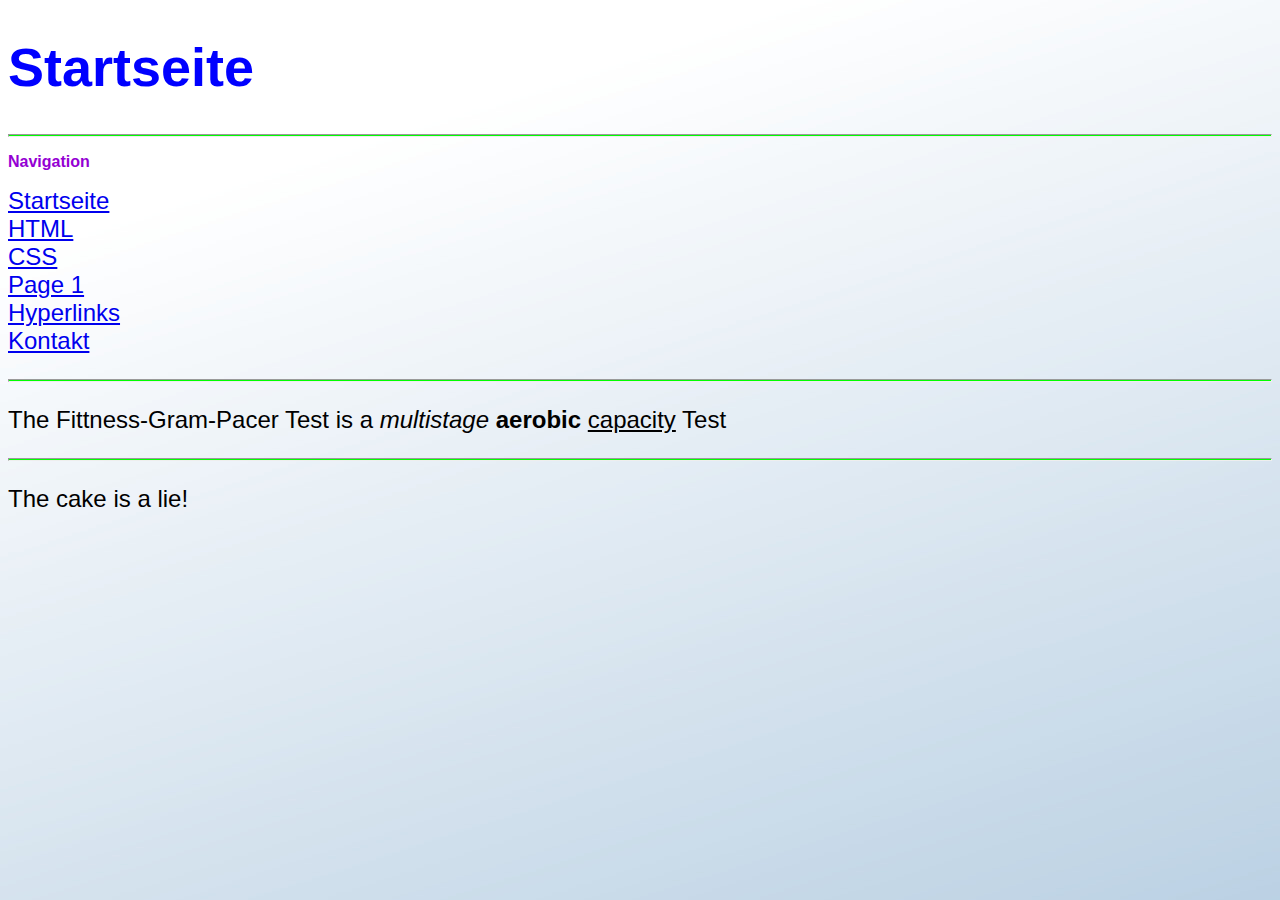
<file: index.html>
<!DOCTYPE html>
<html>

  <head>
          <title>Startseite</title>
          <meta charset="utf-8">
          <link rel="stylesheet" type="text/css" href="stylesheet.css">
  </head>

  <body>

          <h1>Startseite</h1>

          <hr> <!-- Navigation -->
          <h3>Navigation</h3>
          <a href="index.html">Startseite</a><br>
          <a href="html.html">HTML</a><br>
          <a href="css.html">CSS</a><br>
          <a href="page1.html">Page 1</a><br>
          <a href="documents/hyperlinks.html">Hyperlinks</a><br>
          <a href="kontakt.html">Kontakt</a>
          <hr>

          <p>The Fittness-Gram-Pacer Test is   a <i>multistage</i> <b>aerobic</b> <u>capacity</u> Test </p>

          <hr>
          <p>The cake is a lie!</p>
  </body>
</file>
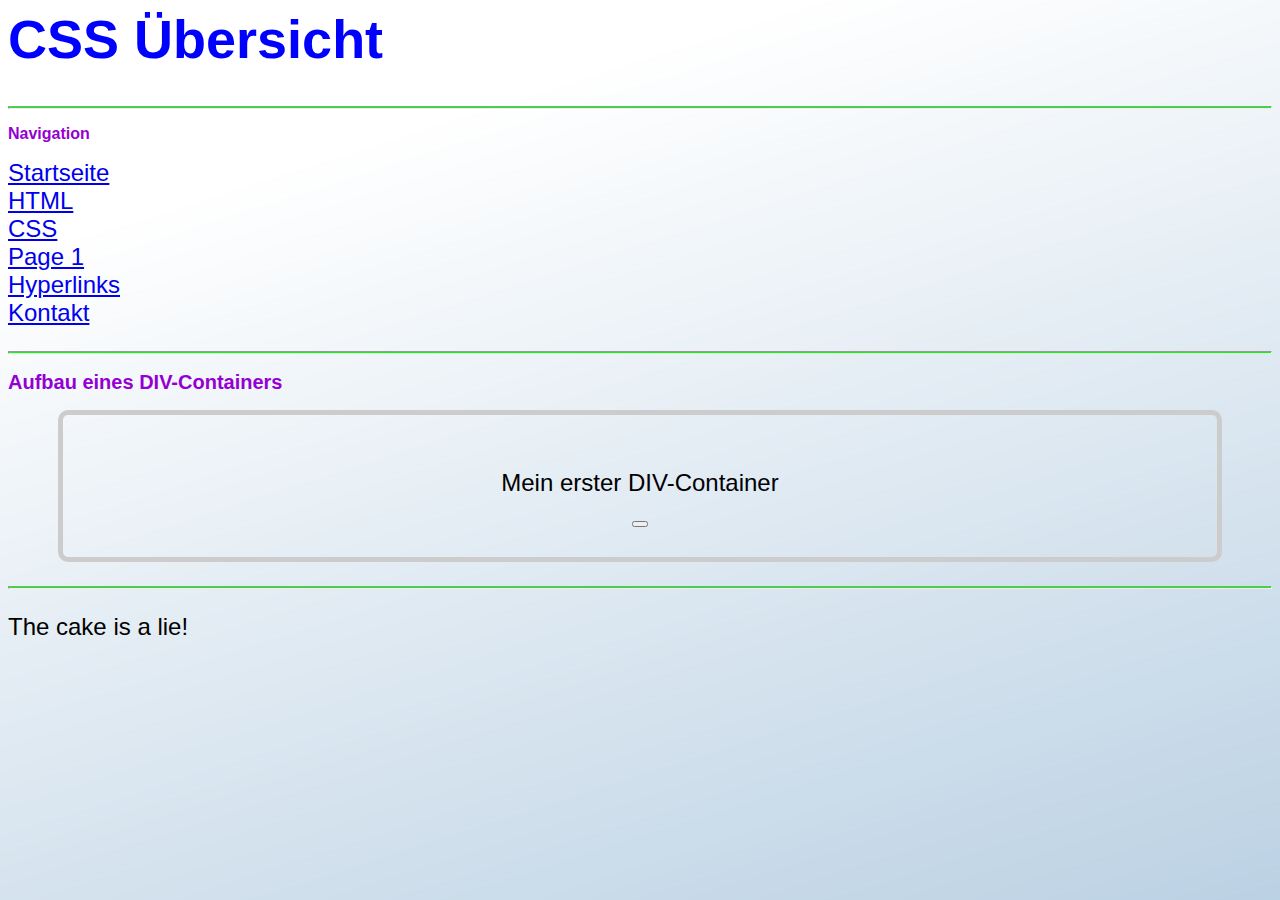
<file: css.html>
<html>

  <head>
          <title>CSS Übersicht</title>
          <meta charset="utf-8">
          <link rel="stylesheet" type="text/css" href="stylesheet.css">
  </head>

  <body>

          <h1>CSS Übersicht</h1>

          <hr> <!-- Navigation -->
          <h3>Navigation</h3>
          <a href="index.html">Startseite</a><br>
          <a href="html.html">HTML</a><br>
          <a href="css.html">CSS</a><br>
          <a href="page1.html">Page 1</a><br>
          <a href="documents/hyperlinks.html">Hyperlinks</a><br>
          <a href="kontakt.html">Kontakt</a>
          <hr>

          <h2>Aufbau eines DIV-Containers</h2>

          <div id="div-container">
            <p>Mein erster DIV-Container</p>
            <button type="button" name="button" value="click" width="40px"></button>
          </div>

          <hr>
          <p>The cake is a lie!</p>
  </body>
</file>
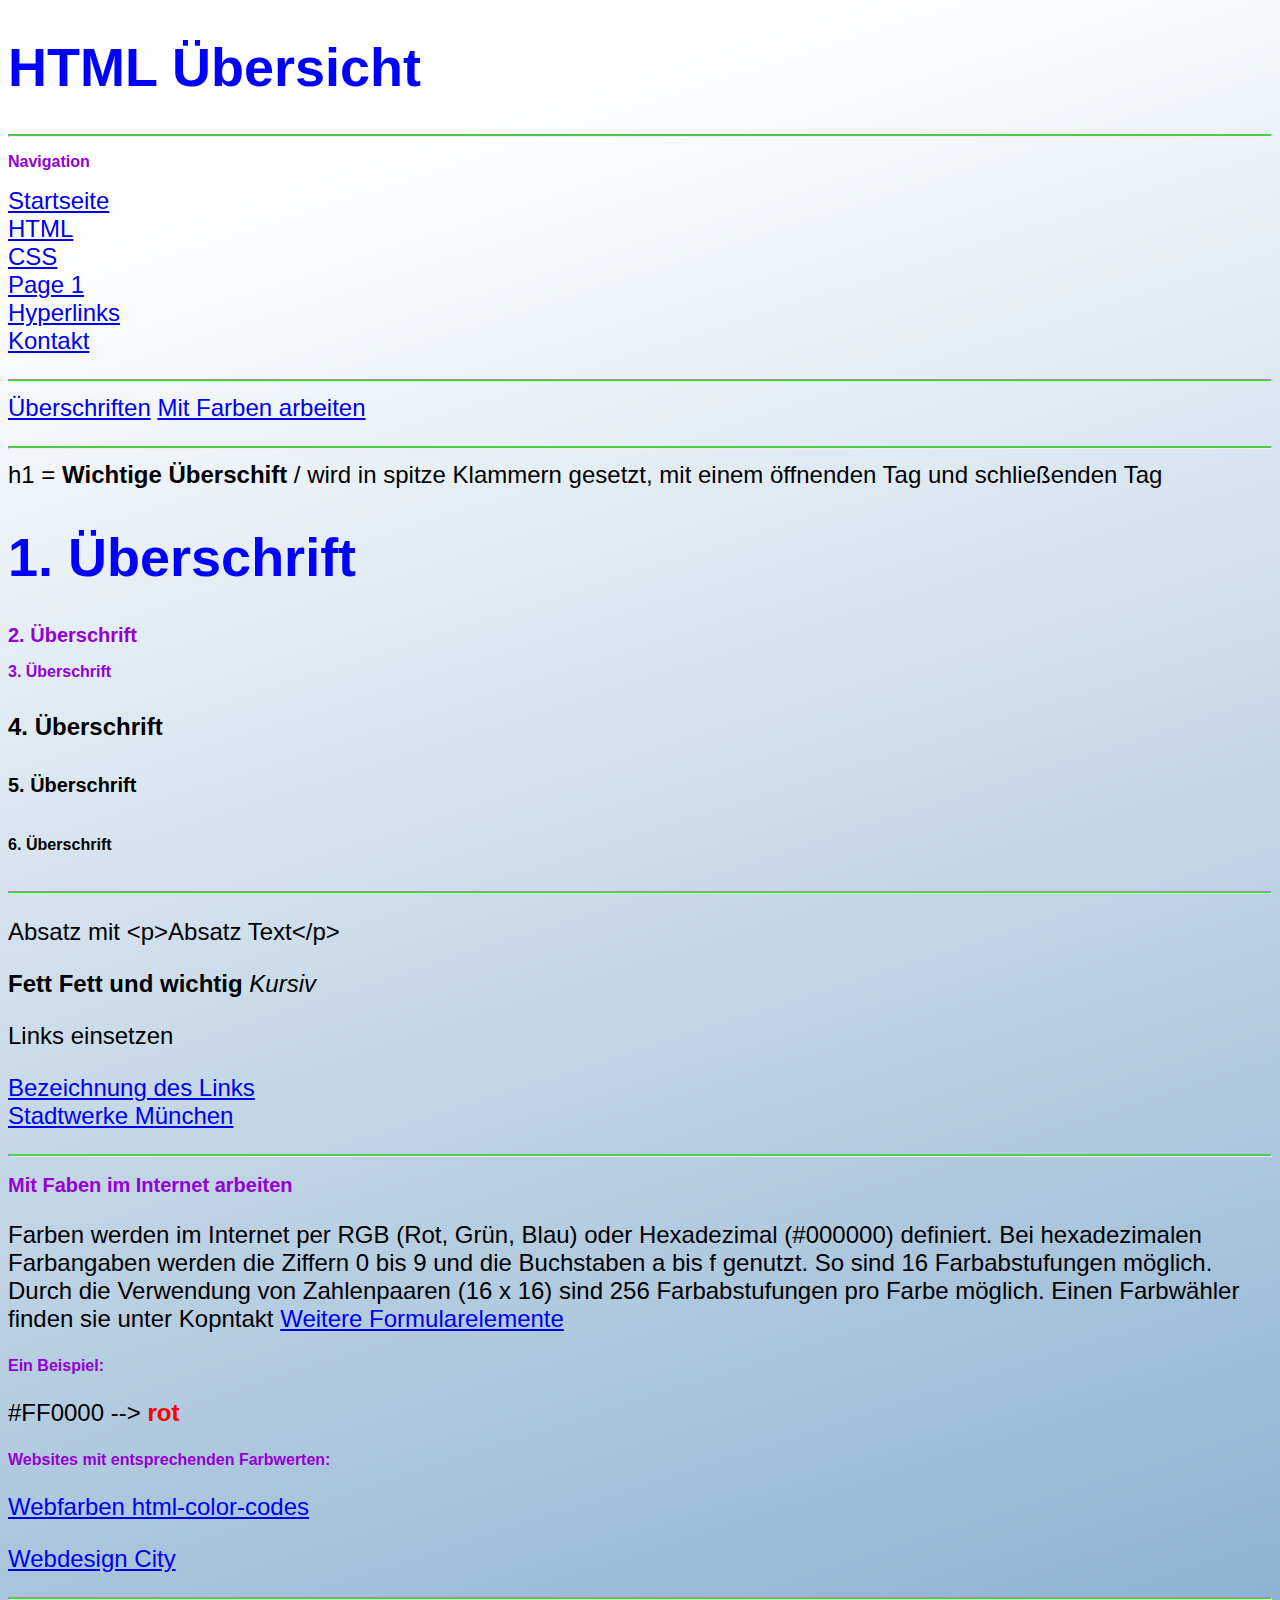
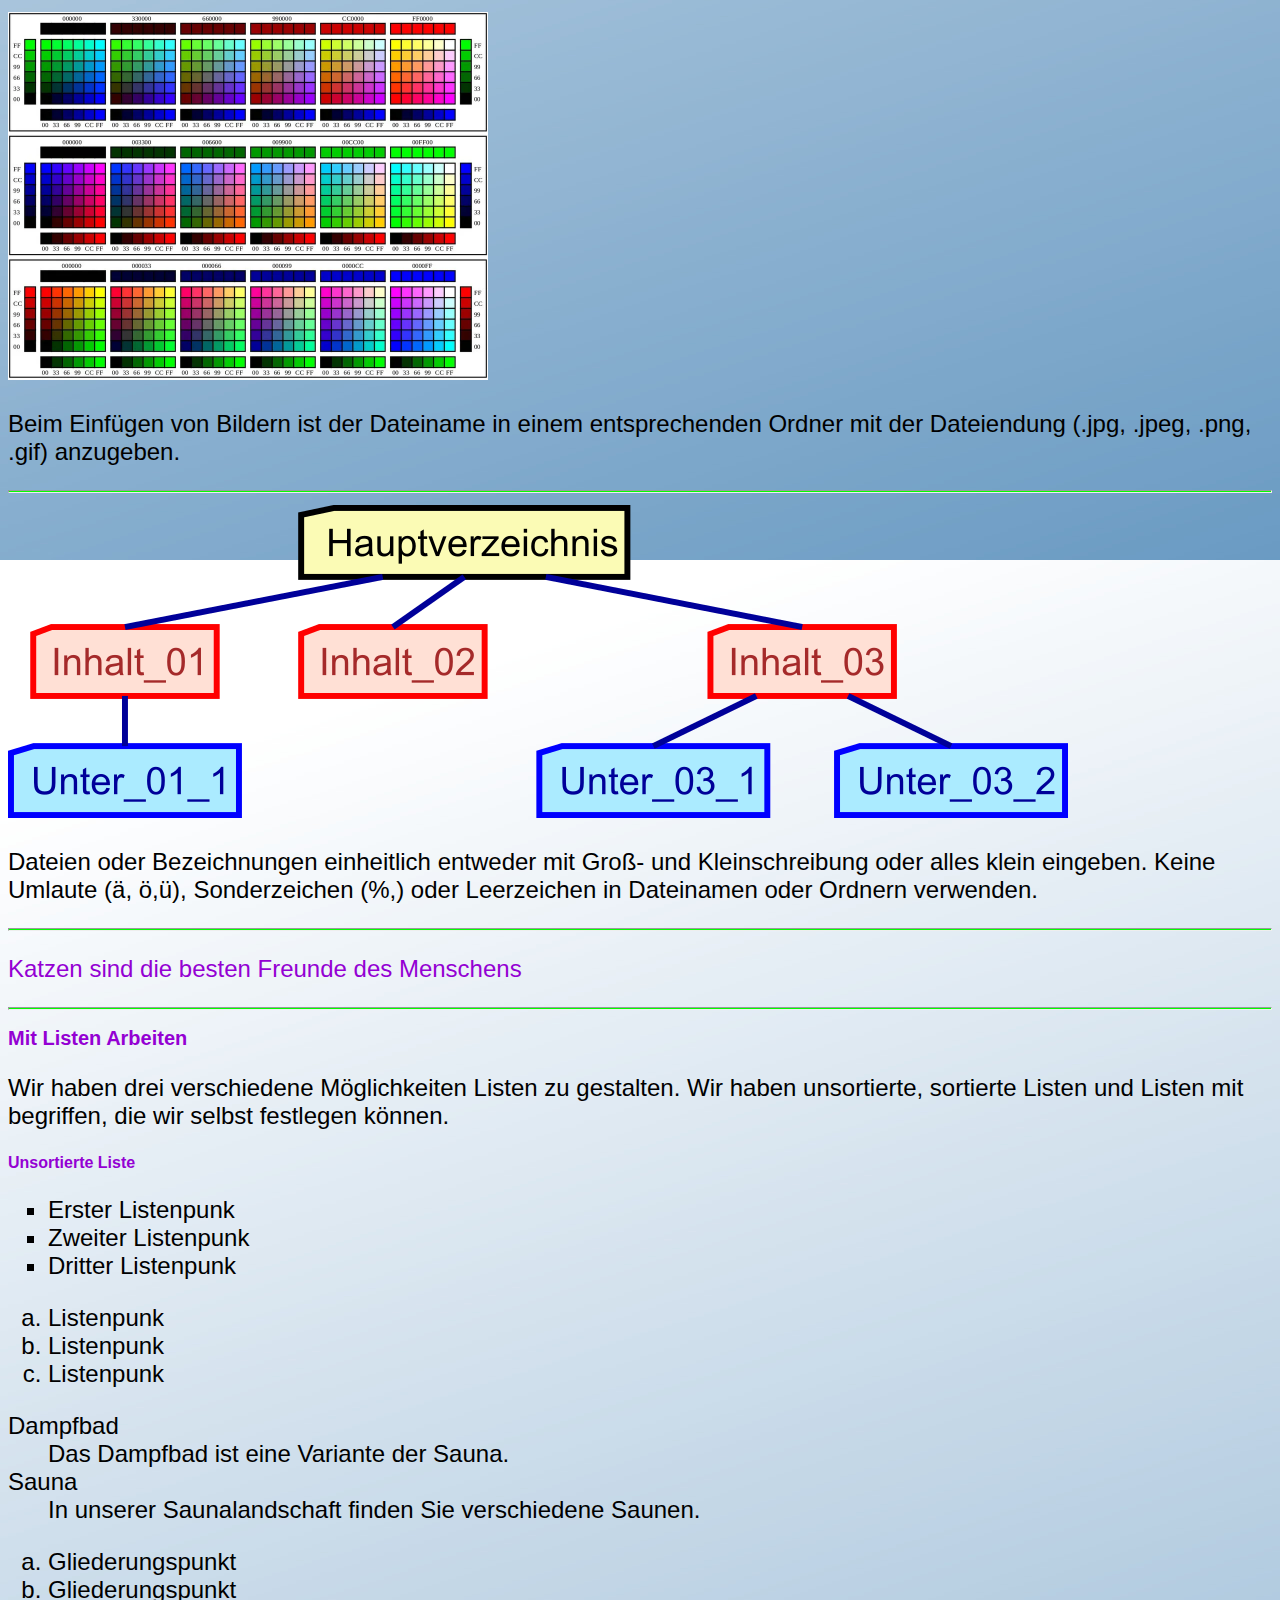
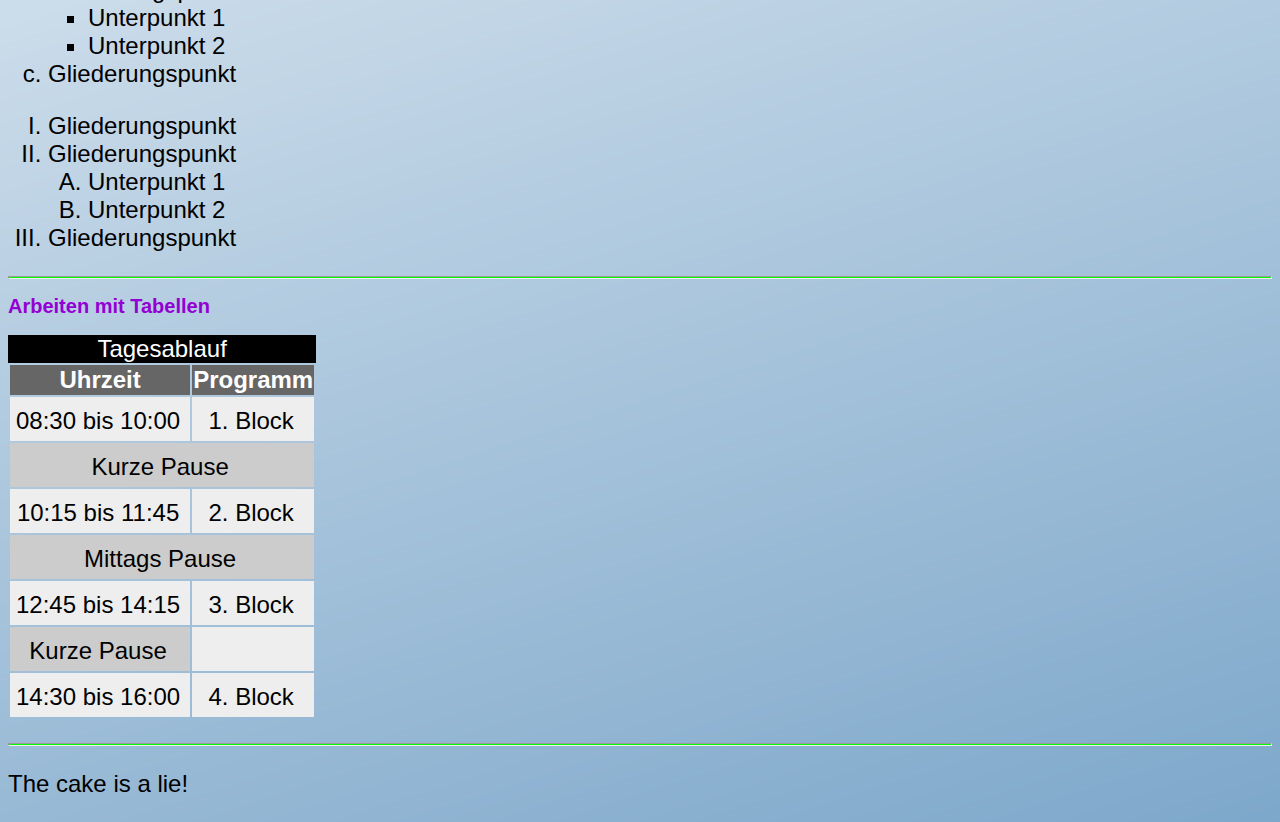
<file: html.html>
<!DOCTYPE html>
<html>

  <head>
          <title>HTML Übersicht</title>
          <meta charset="utf-8">
          <link rel="stylesheet" type="text/css" href="stylesheet.css">

  </head>

  <body>

          <h1>HTML Übersicht</h1>

          <hr> <!-- Navigation -->
          <h3>Navigation</h3>
          <a href="index.html">Startseite</a><br>
          <a href="html.html">HTML</a><br>
          <a href="css.html">CSS</a><br>
          <a href="page1.html">Page 1</a><br>
          <a href="documents/hyperlinks.html">Hyperlinks</a><br>
          <a href="kontakt.html">Kontakt</a>
          <hr>
          
          <a href="#ueberschriften">Überschriften</a> <a href="#farben">Mit Farben arbeiten</a>

          <hr>

          h1 = <b>Wichtige Überschift</b> / wird in spitze Klammern gesetzt, mit einem öffnenden Tag und schließenden Tag

          <h1 id="ueberschriften">1. Überschrift</h1>
          <h2>2. Überschrift</h2>
          <h3>3. Überschrift</h3>
          <h4>4. Überschrift</h4>
          <h5>5. Überschrift</h5>
          <h6>6. Überschrift</h6>

          <hr>

          <p>Absatz mit &lt;p&gt;Absatz Text&lt;/p&gt;</p>
          <b>Fett</b>
          <strong>Fett und wichtig</strong>
          <i>Kursiv</i>

          <p>Links einsetzen</p>
          <a href="dateiname.html">Bezeichnung des Links</a> <br>
          <a href="https://www.swm.de" target="_blank" alt="Stadtwerke München">Stadtwerke München</a>

          <hr>
          <h2 id="farben">Mit Faben im Internet arbeiten</h2>
          <p>Farben werden im Internet per RGB (Rot, Grün, Blau) oder Hexadezimal (#000000) definiert.
            Bei hexadezimalen Farbangaben werden die Ziffern 0 bis 9 und die Buchstaben a bis f genutzt. So sind 16 Farbabstufungen möglich.
            Durch die Verwendung von Zahlenpaaren (16 x 16) sind 256 Farbabstufungen pro Farbe möglich. Einen Farbwähler finden sie unter Kopntakt <a href="kontakt.html#formularelemente">Weitere Formularelemente</a></p>

          <h3>Ein Beispiel:</h3>
          <p>#FF0000 --> <strong class="rot">rot</strong></p>

          <h3>Websites mit entsprechenden Farbwerten:</h3>
          <p><a href="https://html-color-codes.info/webfarben_hexcodes" target="_blank" alt="Webfarben">Webfarben html-color-codes</a></p>
          <p><a href="http://www.webdesign-city.de/farbtabelle_hexcode.html" target="_blank" alt="Webdesign City">Webdesign City</a></p>

          <hr>
          <!-- hello -->

          <img width="480px" src="./images/web-colors.jpg" alt="Webcolors">
          <p>Beim Einfügen von Bildern ist der Dateiname in einem entsprechenden Ordner mit der Dateiendung (.jpg, .jpeg, .png, .gif) anzugeben.</p>

          <hr>
          <img src="./images/verzeichnisstruktur.png" alt="Verzeichnisstruktur">
          <p>Dateien oder Bezeichnungen einheitlich entweder mit Groß- und Kleinschreibung oder alles klein eingeben.
            Keine Umlaute (ä, ö,ü), Sonderzeichen (%,) oder Leerzeichen in Dateinamen oder Ordnern verwenden.</p>

          <hr>
          <p style="color: darkviolet; font-size: 77">Katzen sind die besten Freunde des Menschens</p>

          <hr>
          <h2>Mit Listen Arbeiten</h2>
          <p>Wir haben drei verschiedene Möglichkeiten Listen zu gestalten.
            Wir haben unsortierte, sortierte Listen und Listen mit begriffen, die wir selbst festlegen können.</p>

          <h3>Unsortierte Liste</h3>
          <ul>
            <li>Erster Listenpunk</li>
            <li>Zweiter Listenpunk</li>
            <li>Dritter Listenpunk</li>
          </ul>

          <ol>
            <li>Listenpunk</li>
            <li>Listenpunk</li>
            <li>Listenpunk</li>
          </ol>

          <dl>
            <dt>Dampfbad</dt>
            <dd>Das Dampfbad ist eine Variante der Sauna.</dd>
            <dt>Sauna</dt>
            <dd>In unserer Saunalandschaft finden Sie verschiedene Saunen.</dd>
          </dl>

          <dl>
            <ol>
              <li>Gliederungspunkt</li>
              <li>Gliederungspunkt</li>
                <ul>
                  <li>Unterpunkt 1</li>
                  <li>Unterpunkt 2</li>
                </ul>
              <li>Gliederungspunkt</li>
            </ol>
          </dl>

          <dl >
            <ol class="roman">
              <li>Gliederungspunkt</li>
              <li>Gliederungspunkt</li>
                <ol class="alpha">
                  <li>Unterpunkt 1</li>
                  <li>Unterpunkt 2</li>
                </ol>
              <li>Gliederungspunkt</li>
            </ol>
          </dl>

          <hr>
          <!-- Tabelle -->
          <h2>Arbeiten mit Tabellen</h2>

          <table>
            <caption>Tagesablauf</caption>
            <th>Uhrzeit</th><th>Programm</th>
            <tr><td>08:30 bis 10:00</td><td>1. Block</td></tr>
            <tr><td class="pause" colspan="2">Kurze Pause</td></tr>
            <tr><td>10:15 bis 11:45</td><td>2. Block</td></tr>
            <tr><td class="pause" colspan="2">Mittags Pause</td></tr>
            <tr><td>12:45 bis 14:15</td><td>3. Block</td></tr>
            <tr><td class="pause">Kurze Pause</td><td>&nbsp;</td></tr>
            <tr><td>14:30 bis 16:00</td><td>4. Block</td></tr>
          </table>

          <hr>
          <p>The cake is a lie!</p>
  </body>
</file>
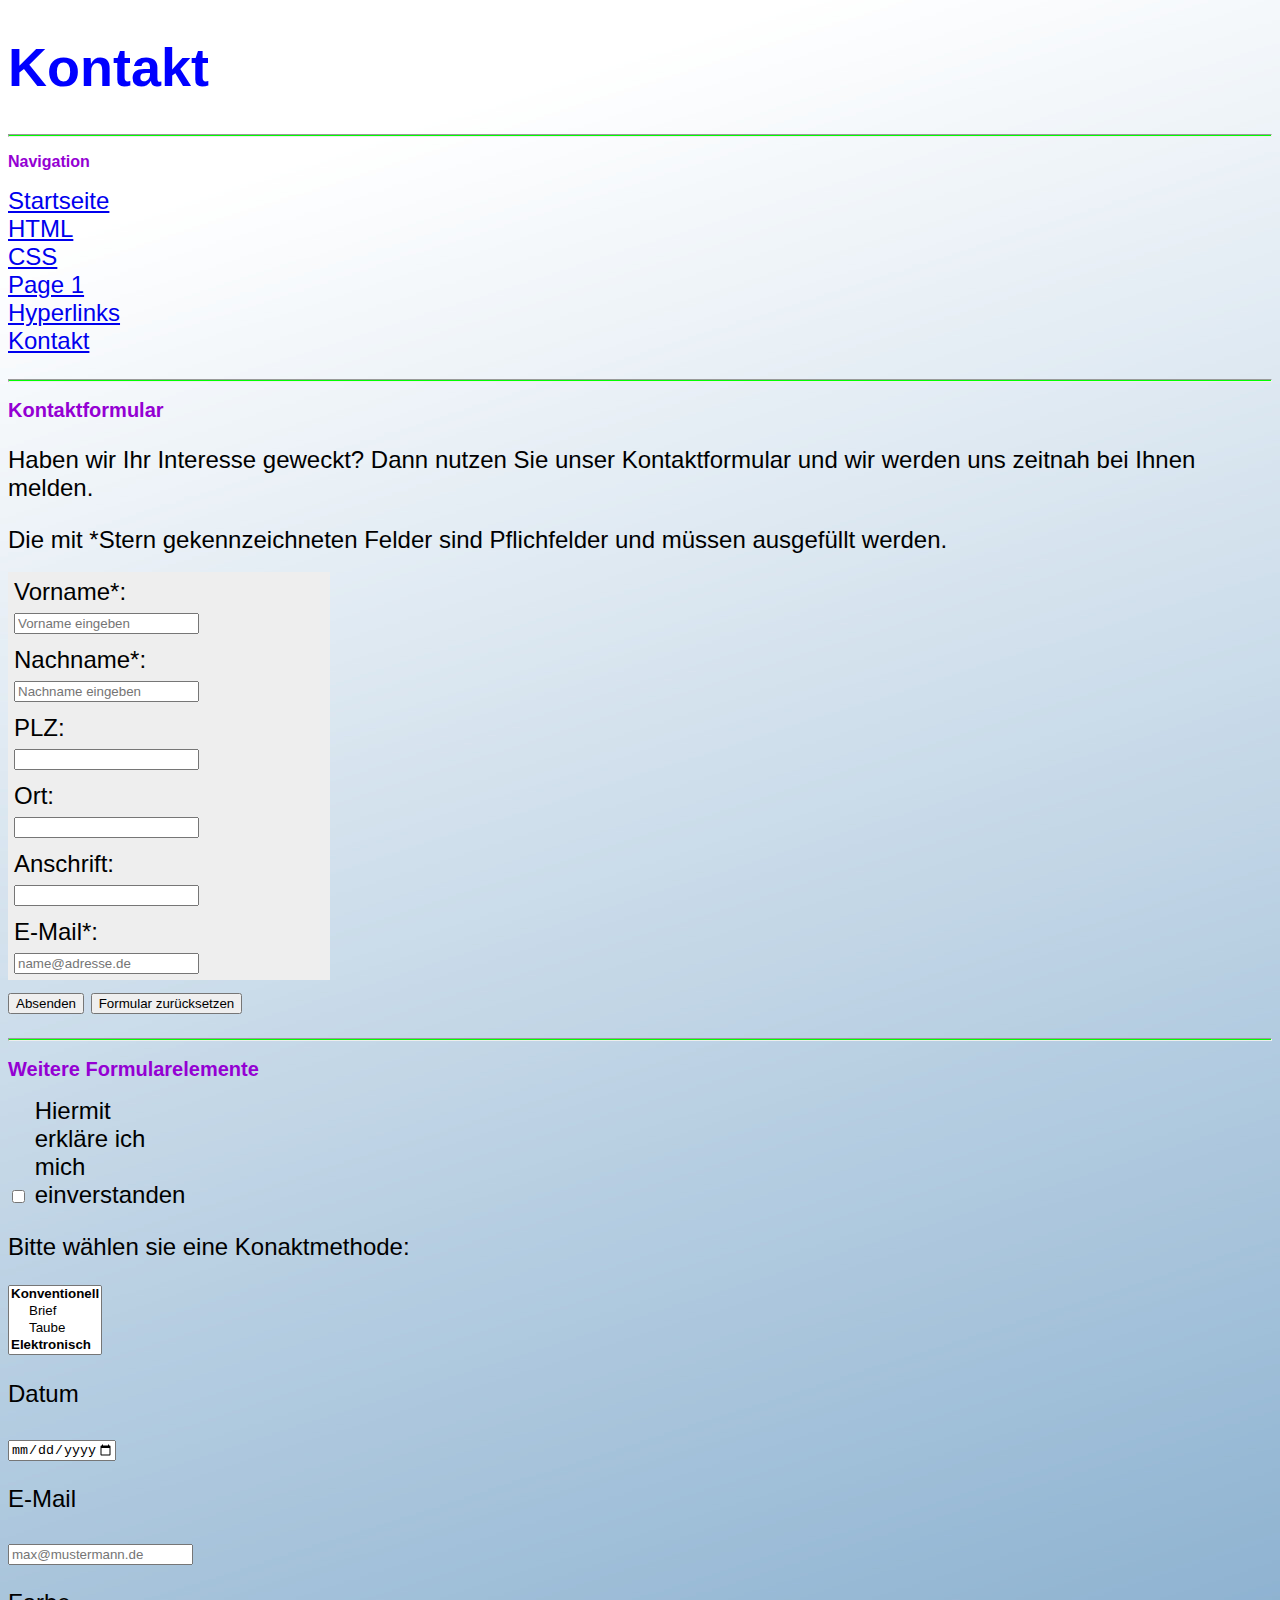
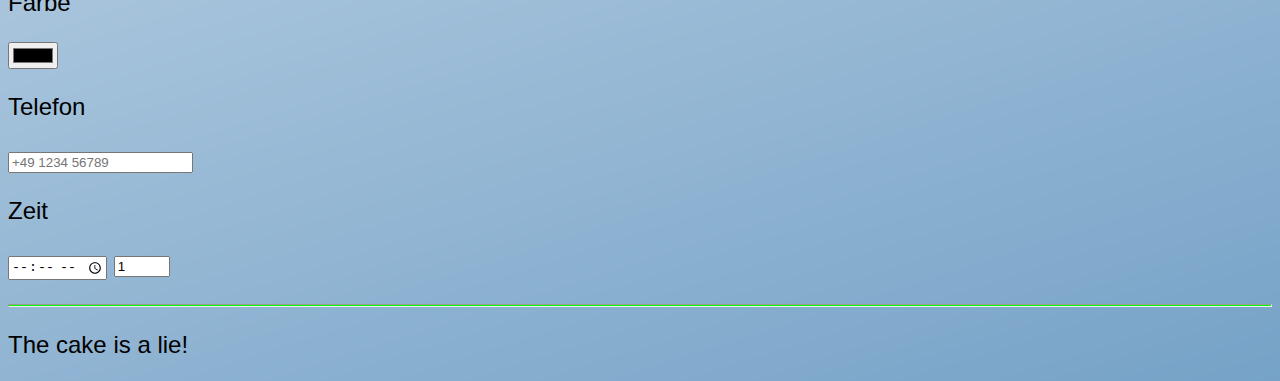
<file: kontakt.html>
<!DOCTYPE html>
<html>

  <head>

    <meta charset="utf-8">
    <link rel="stylesheet" href="stylesheet.css">
    <title>Kontakt</title>

  </head>


  <body>

    <h1>Kontakt</h1>

    <hr> <!-- Navigation -->
    <h3>Navigation</h3>
    <a href="index.html">Startseite</a><br>
    <a href="html.html">HTML</a><br>
    <a href="css.html">CSS</a><br>
    <a href="page1.html">Page 1</a><br>
    <a href="documents/hyperlinks.html">Hyperlinks</a><br>
    <a href="kontakt.html">Kontakt</a>
    <hr>

    <!-- Kontaktformular Seite -->

    <h2>Kontaktformular</h2>
    <p>Haben wir Ihr Interesse geweckt? Dann nutzen Sie unser Kontaktformular
      und wir werden uns zeitnah bei Ihnen melden.</p>
    <p>Die mit *Stern gekennzeichneten Felder sind Pflichfelder und müssen ausgefüllt werden.</p>

    <form action="max@mustermann.de" method="post" enctype="text/plain">

      <p class="formular"><label for="Vorname">Vorname*:</label> <input type="text" id="Vorname" placeholder="Vorname eingeben" required></p>
      <p class="formular"><label for="Nachname">Nachname*:</label> <input type="text" id="Nachname" placeholder="Nachname eingeben" required></p>
      <p class="formular"><label for="PLZ">PLZ:</label> <input type="text" id="PLZ" maxlength="5"</p>
      <p class="formular"><label for="Ort">Ort:</label> <input type="text" id="Ort"</p>
      <p class="formular"><label for="Anschrift">Anschrift:</label> <input type="text" id="Anschrift"</p>
      <p class="formular"><label for="E-Mail">E-Mail*:</label> <input type="text" id="E-Mail" placeholder="name@adresse.de" required></p>

      <input type="submit" id="Absenden" value="Absenden">&nbsp;<input type="reset" id="Formular zurücksetzen" value="Formular zurücksetzen">

      <hr>
      <h2 id="formularelemente">Weitere Formularelemente</h2>

      <!-- Auswahlkästchen / Checkbox -->
      <input type="checkbox"  id="Checkbox" value="OK"> <label for="checkbox">Hiermit erkläre ich mich einverstanden</label>

      <!-- Multiple Choice -->
      <p>Bitte wählen sie eine Konaktmethode:</p>
      <select size=4 multiple>
        <optgroup label="Konventionell">
          <option>Brief</option>
          <option>Taube</option>
        </optgroup>
        <optgroup label="Elektronisch">
          <option>E-Mail</option>
          <option>Handy</option
        </optgroup>
      </select>

      <!-- Datumsfeld -->
      <p>Datum</p>
      <input type="date" id="Datum" value="2022" min="2022-01-01" max="2022-12-31">

      <!-- E-Mail -->
      <p>E-Mail</p>
      <input type="email" id="E-Mail_Field" placeholder="max@mustermann.de">

      <!-- Farbe -->
      <p>Farbe</p>
      <input type="color" id="Farbe">

      <!-- Telefon -->
      <p>Telefon</p>
      <input type="tel" id="Telefon" placeholder="+49 1234 56789">

      <!-- Zeit -->
      <p>Zeit</p>
      <input type="time" id="Zeit">

      <!-- Nummer (z.B.: Menge) -->
<input type="number" id="Numer" value="1" min="1" max="10">


    </form>

    <hr>
    <p>The cake is a lie!</p>

  </body>

</html>
</file>
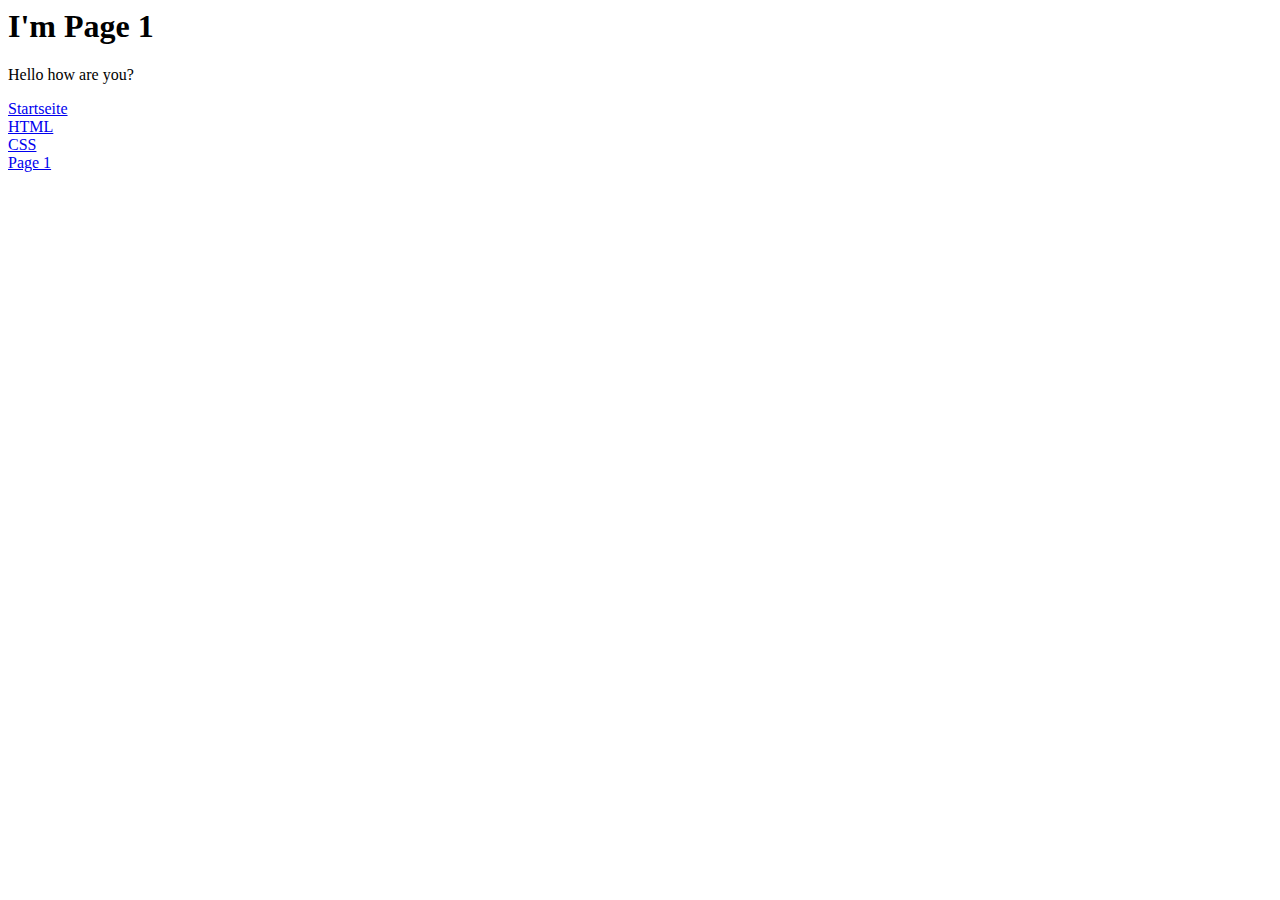
<file: page1.html>
<html>
  <head>
    <meta charset="utf-8">
    <title>Page 1</title>

    <style type="text/css">

            <link rel="stylesheet" type="text/css" href="stylesheet.css">

    </style>
  </head>
  <body>
          <h1>I'm Page 1</h1>
          <p>Hello how are you?</p>

          <a href="index.html">Startseite</a><br>
          <a href="html.html">HTML</a><br>
          <a href="css.html">CSS</a><br>
          <a href="page1.html">Page 1</a>
  </body>
</html>
</file>
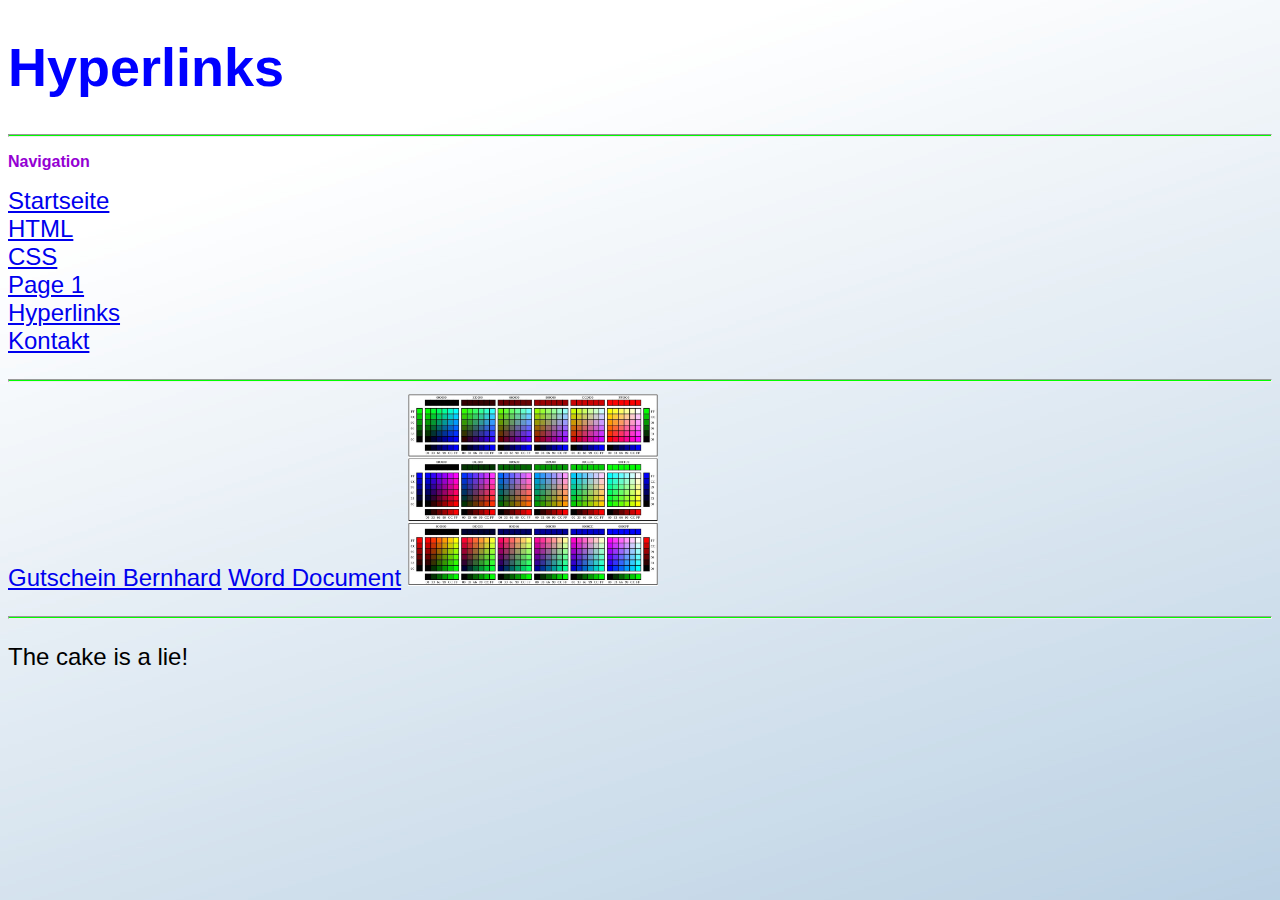
<file: documents/hyperlinks.html>
<!DOCTYPE html>
<html>

  <head>
          <title>Hyperlinks</title>
          <meta charset="utf-8">
          <link rel="stylesheet" type="text/css" href="../stylesheet.css">
  </head>

  <body>

          <h1>Hyperlinks</h1>

          <hr> <!-- Navigation -->
          <h3>Navigation</h3>
          <a href="../index.html">Startseite</a><br>
          <a href="../html.html">HTML</a><br>
          <a href="../css.html">CSS</a><br>
          <a href="../page1.html">Page 1</a><br>
          <a href="hyperlinks.html">Hyperlinks</a><br>
          <a href="../kontakt.html">Kontakt</a>
          <hr>

<!-- Content ==> -->

          <a href="gutschein-bernhard.pdf" target="_blank" >Gutschein Bernhard</a>
          <a href="test-hyperlinks.docx" target="_blank">Word Document</a>
          <a href="../images/web-colors.jpg"><img src="../images/web-colors.jpg" width="250px" alt="Web Colours"></a>


<!-- Content END >== -->
          <hr>
          <p>The cake is a lie!</p>
  </body>
</file>
<file: stylesheet.css>
body {
  font-family: SF Pro Text, arial, helvetica, sans-serif;
  font-size: 24px;
  background-image: url(images/background.jpg);
  background-position:

}

/* Formatierung Überschriften */

h1 {
    color: #0000FF;
    font-size: 54px;
}
h2{
    font-size: 20px;
}
h3{
    font-size: 16px;
}
h2, h3{
  color: darkviolet;
}

/********** Formatierungen Textbereich **********/

.rot{
  color: #FF0000;
}

.lila{
  color: darkviolet;
}

/********** Formatierung für Listen -> disc, circle square -> roman und alpha **********/

ul{
  list-style-type: square;
}

ol{
  list-style-type: lower-alpha;
}

ol.roman{
  list-style-type: upper-roman;
}

ol.alpha{
  list-style-type: upper-alpha;
}

/********** Formatierung Linien **********/

hr{
    height: 1px;
    background-color: #00FF00;
    margin-top: 24px;
    margin-bottom: 12px;
}

table{

}

caption{
  background-color: #000;
  color: #FFF;
}

th{
  background-color: #666;
  color: #FFF;
}

td{
  background-color: #EEE;
  margin: 12px;
  padding: 10px 10px 6px 6px;
  text-align: center;
  vertical-align: top;
}

td.pause{
  background-color: #CCC;
}

/********** Formatierung Formular **********/

label {
  display: inline-block;
  width: 120px;
}

.formular{
  background-color: #EEE;
  padding: 6px;
  width: 310px;
  margin-bottom: 6px;
  margin-top: -6px;

}

a:focus{
  background-color: #FF0000;
  color: #FFF
}
a:hover{
  color: #FF0000;
  text-decoration: blink;
  font-weight: bold;
}
a:visited{
  color: #00FF00;
  text-decoration: overline;
}
a:active{
  background-color: #FF0000;
  color: #FFF
}

/********** Formatierung DIV-Container **********/

#div-container{
/* Border */
  border: 5px solid /* solid/dotted/dashed/groove/ridge/inset/outset */ #CCC;
  border-radius: 10px;
  margin: 10px 50px 10px 50px;
  padding: 30px;

/* Text */
  text-align: center;

}
</file>
